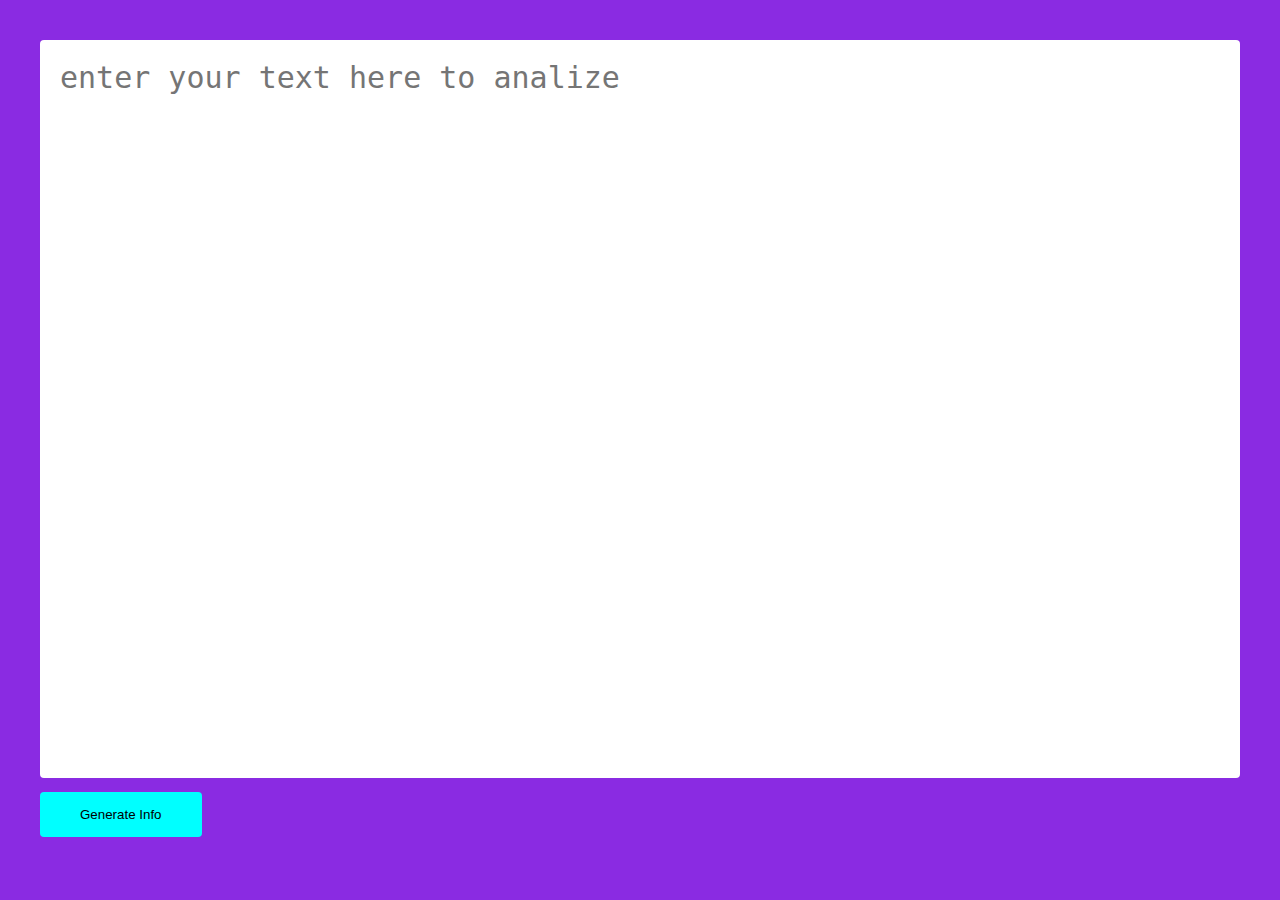
<file: index.html>
<!DOCTYPE html>
<html lang="en">
<head>
    <meta charset="UTF-8">
    <meta http-equiv="X-UA-Compatible" content="IE=edge">
    <meta name="viewport" content="width=device-width, initial-scale=1.0">
    <link rel="stylesheet" href="style.css">
    <title>Text Analizer</title>
</head>
<body>
    <div class="text-wrapper">
        <textarea name="text" id="text" placeholder="enter your text here to analize"></textarea>
        <button onclick="setText()">Generate Info</button>
    </div>



   <script src="script.js"></script> 
</body>
</html>
</file>
<file: style.css>
*{
    padding: 0;
    margin: 0;
    box-sizing: border-box;
}
html,body{
    width:100%;
    height: 100%;
}
body{
    font-family: Verdana, Geneva, Tahoma, sans-serif;
    background-color: blueviolet;
}
.info-wrapper{
    width:100%;
    height: 100%;
    padding: 40px;
    display: grid;
    grid-template-columns: repeat(4,1fr);
    gap: 40px;
}
.text-wrapper{
    width: 100%;
    height: 100%;
    padding: 40px;
    row-gap: 40px;

}
textarea{
    width: 100%;
    height: 90%;
    padding: 20px;
    font-size: 30px;
    border-radius: 4px;
    margin-bottom: 10px;
    border-color: crimson;
    resize: none;
    color:rgb(14, 0, 5);
    border:none;

}
button{
    border: none
    ;
    background-color: cyan;
    padding: 15px 40px;
    border-radius: 4px;
    cursor: pointer;

}
textarea:focus{
    outline: none;
}
.box{
    background-color: #282828;
    border-radius: 4px;
    display: flex;
    flex-direction: column;
    justify-content: center;
    text-align: center;
    min-height: 200px;
}
.box p{
    font-size: 20px;
    background-color: #fff;
    color: #283618;
    padding: 5px;
    border-radius: 27px;
}
@media screen and (max-width:768px)
{
    .info-wrapper{
        grid-template-columns: repeat(2,1fr);
        gap:40px
    }
}

@media screen and (max-width:576px)
{
    .info-wrapper{
        grid-template-columns: repeat(1,1fr);
        gap:40px
    }
}
</file>
